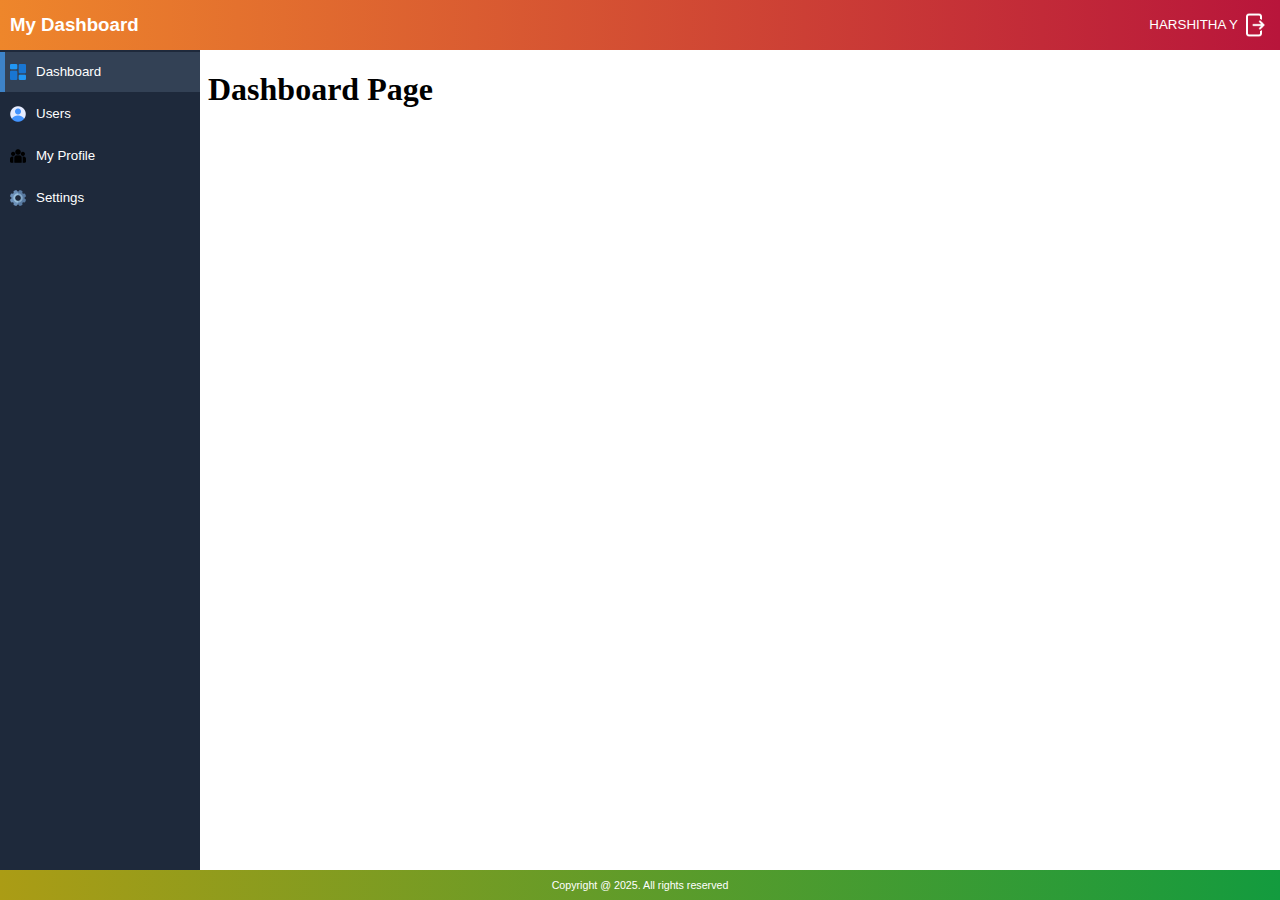
<file: index.html>
<!DOCTYPE html>
<html lang="en">
<head>
    <meta charset="UTF-8">
    <meta name="viewport" content="width=device-width, initial-scale=1.0">
    <title>Dashboard</title>
    <link rel="stylesheet" href="index.css" />
</head>
<body>
    <section>
        <div class="header">
            <div class="logo">My Dashboard</div>
            <div class="userinfo">
                <label>HARSHITHA Y</label>
                <img src="images/logout.png" alt="" />
            </div>
        </div>
        <div class="menu">
            <nav>
                <ul>
                    <li class="active" onclick="loadModules(1)"><img src="images/dashboard.png" alt="" /> Dashboard</li>
                    <li onclick="loadModules(2)"><img src="images/users.png" alt="" /> Users</li>
                    <li onclick="loadModules(3)"><img src="images/profile.png" alt="" /> My Profile</li>
                    <li onclick="loadModules(4)"><img src="images/settings.png" alt="" /> Settings</li>
                </ul>
            </nav>
        </div>
        <div class="workspace">
            <iframe src="dashboard.html" id="ifrm"></iframe>
        </div>
        <div class="footer">Copyright @ 2025. All rights reserved</div>
    </section>
</body>
<script>
    function loadModules(mid){
        const menuItems = document.querySelectorAll('section .menu nav ul li');
        
        //Remove active on the li tag
        for(li of menuItems)
            li.classList.remove('active');

        //Add active on the li tag which is selected by user
        event.currentTarget.classList.add('active');


        switch(mid){
            case 1:
                ifrm.src = "dashboard.html";
                break;
            case 2:
                ifrm.src = "users.html";
                break;
            case 3:
                ifrm.src = "myprofile.html";
                break;
            case 4:
                ifrm.src = "settings.html";
                break;
        }
    }
</script>
</html>
</file>
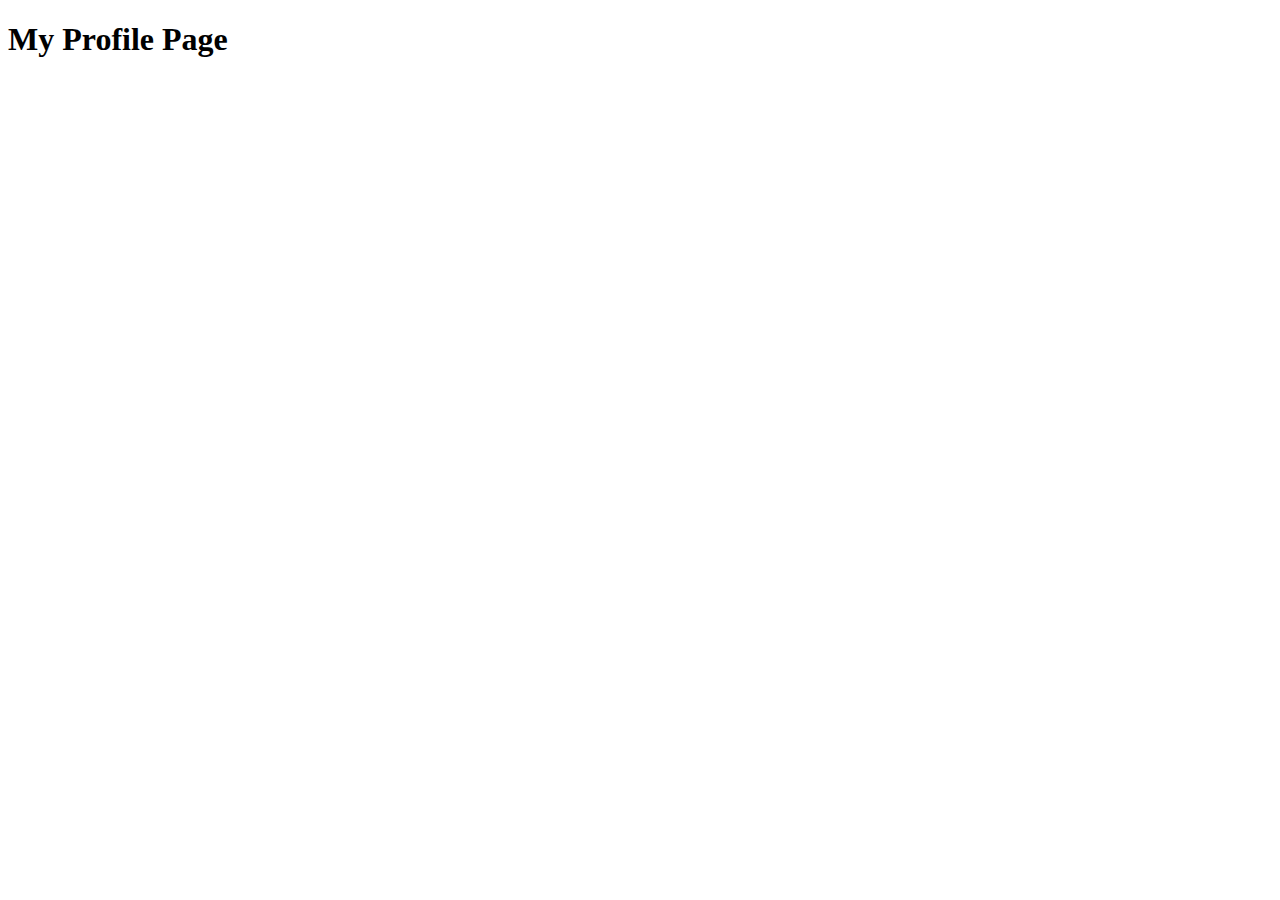
<file: myprofile.html>
<!DOCTYPE html>
<html lang="en">
<head>
    <meta charset="UTF-8">
    <meta name="viewport" content="width=device-width, initial-scale=1.0">
    <title>My Profile</title>
</head>
<body>
    <h1>My Profile Page</h1>
</body>
</html>
</file>
<file: index.css>
html, body{
    margin: 0;
    height: 100%;
    font-family: 'Trebuchet MS', 'Lucida Sans Unicode', 'Lucida Grande', 'Lucida Sans', Arial, sans-serif;
    font-size: 10pt;
    background: white;
}
section{
    height: 100%;
    display: grid;
    grid-template-rows: 50px auto 30px;
    grid-template-columns: 200px auto;
}
section .header{
    grid-column: 1 / span 2;
    background: linear-gradient(90deg, #ee862b, #b8153b);
    line-height: 50px;
    color: white;

    display: flex;
    justify-content: space-between;
    align-items: center;
}
section .menu{
    background: #1e293b;
    color: white;
}
section .workspace{
    background: #f2f4f6;
}
section .footer{
    grid-column: 1 / span 2;
    background: linear-gradient(90deg, #ab9c15, #139b3e);
    font-size: 8pt;
    line-height: 30px;
    color: white;
    text-align: center;
}
section .header .logo{
    margin-left: 10px;
    font-size: 14pt;
    font-weight: bold;
}
section .header .userinfo{
    margin-right: 10px;
    display: flex;
    align-items: center;
}
section .header .userinfo img{
    height: 32px;
}
section .header .userinfo img:hover{
    cursor: pointer;
    opacity: 0.7;
}
section .menu nav{
    height: 100%;
    overflow: auto;
}
section .menu nav ul{
    margin: 0;
    padding: 0;
    list-style: none;
}
section .menu nav ul li{
    height: 40px;
    line-height: 40px;
    margin-top: 2px;
    border-left: 5px solid transparent;
    padding-left: 5px;

    display: flex;
    align-items: center;
}
section .menu nav ul li img{
    height: 16px;
    margin-right: 10px;
}
section .menu nav ul li.active,
section .menu nav ul li:hover{
    cursor: pointer;
    background: #334155;
    border-left: 5px solid rgb(62, 131, 200);
}
section .workspace iframe{
    width: 100%;
    height: 100%;
    border: none;
    background: white;
}
</file>
